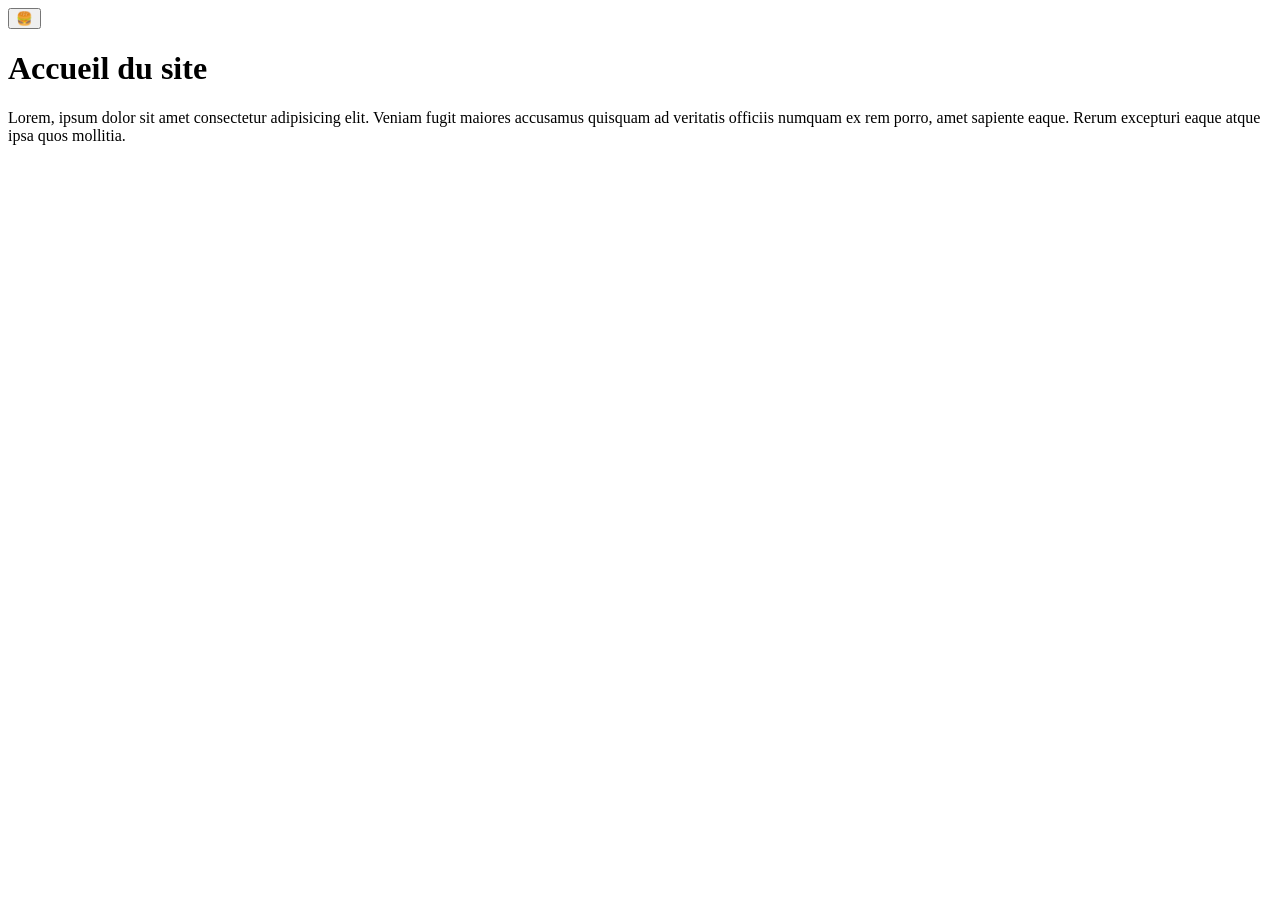
<file: index.html>
<!DOCTYPE html>
<html lang="fr">

<head>
  <meta charset="utf-8">
  <meta name="viewport" content="width=device-width, initial-scale=1">
  <title>Test de menu - Accueil</title>
  <link rel="stylesheet" href="src/css/style.css">
</head>

<body>
  <header class="header header--home">

    <!-- Ouvrir le menu popover depuis le bouton -->
    <button class="burger" type="button" popovertarget="menu" aria-label="Menu">
      🍔
    </button>

    <!-- Déclarer le menu comme popover + Structure du TP 2 -->
    <nav class="menu" id="menu" popover aria-label="Main menu">
      <!-- Bouton de fermeture -->
      <button class="menu__close burger burger--close" type="button" popovertarget="menu" popovertargetaction="hide" aria-label="Close the menu" autofocus>
        🍔
      </button>

      <h4>menu</h4>

      <ul class="menu__list">
        <li class="menu__item">
          <a class="menu__link" href="cats/index.html">Les chats</a>
          <ul>
            <li><a class="menu__link" href="cats/chat1.html">chat 1</a></li>
            <li><a class="menu__link" href="cats/chat2.html">chat 2</a></li>
          </ul>
        </li>
        <li class="menu__item">
          <a class="menu__link" href="dogs/index.html">Les chiens</a>
          <ul>
            <li><a class="menu__link" href="dogs/chien1.html">chien 1</a></li>
            <li><a class="menu__link" href="dogs/chien2.html">chien 2</a></li>
          </ul>
        </li>
      </ul>
    </nav>
    <!-- Fin du menu principal -->

  </header>

  <!-- Contenu principal de la page -->
  <main>
    <h1>Accueil du site</h1>
    <p>
      Lorem, ipsum dolor sit amet consectetur adipisicing elit. Veniam fugit maiores accusamus quisquam ad veritatis
      officiis numquam ex rem porro, amet sapiente eaque. Rerum excepturi eaque atque ipsa quos mollitia.
    </p>
  </main>
  <!-- Fin du contenu principal -->

</body>

</html>
</file>
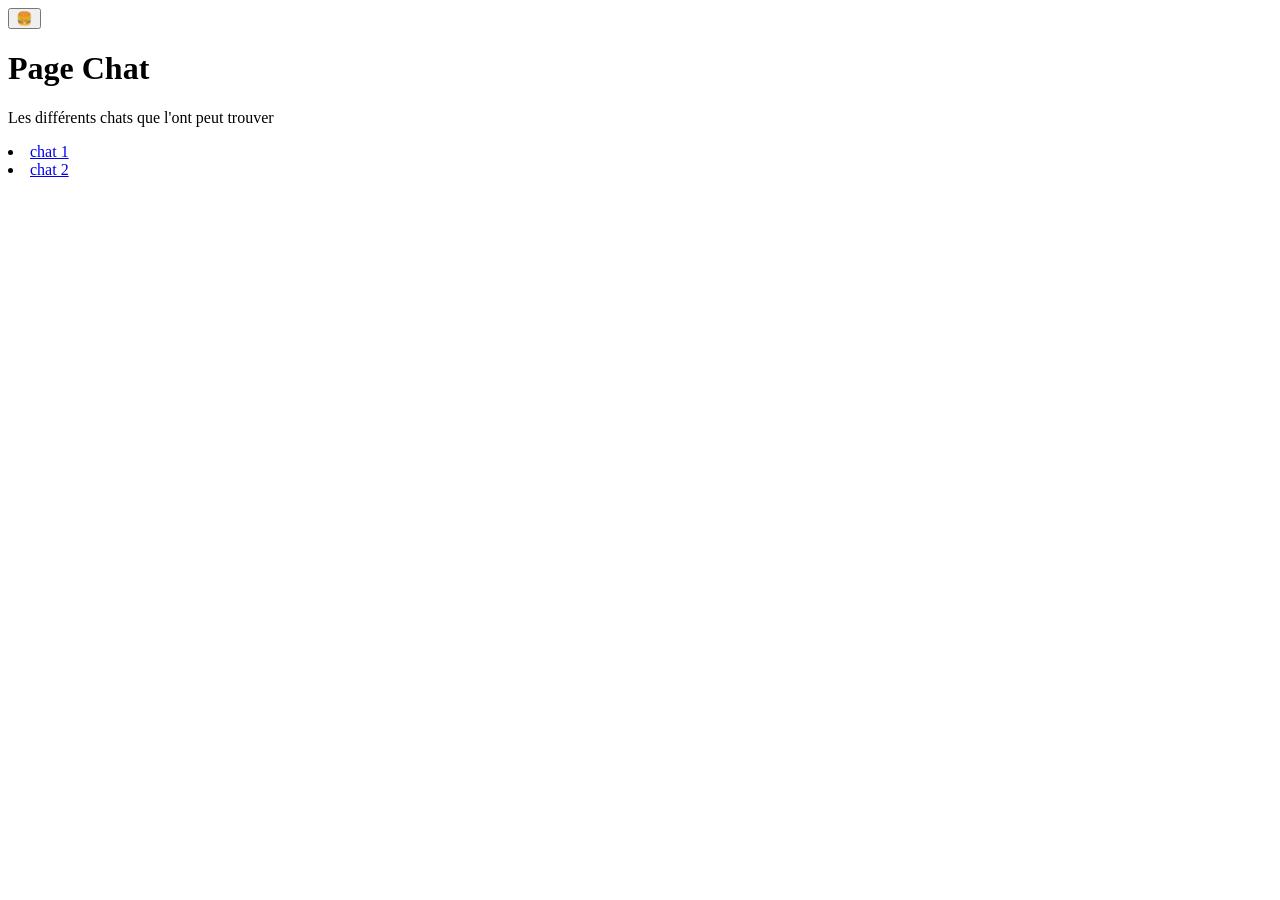
<file: cats/index.html>
<!DOCTYPE html>
<html lang="fr">

<head>
  <meta charset="utf-8">
  <meta name="viewport" content="width=device-width, initial-scale=1">
  <title>Les Chats</title>
  <link rel="stylesheet" href="../src/css/style.css">
</head>

<body>
  <header class="header">
    <button class="burger" type="button" popovertarget="menu" aria-label="Menu">
      🍔
    </button>

    <nav class="menu" id="menu" popover aria-label="Main menu">
      <button class="menu__close burger burger--close" type="button" popovertarget="menu" popovertargetaction="hide" aria-label="Close the menu" autofocus>
        🍔
      </button>

      <h4>menu</h4>

      <ul class="menu__list">
        <li><a class="menu__link" href="../index.html">Accueil principal</a></li>
        <li class="menu__item">
          <a class="menu__link" href="../cats/index.html">Les chats</a>
          <ul>
            <li><a class="menu__link" href="../cats/chat1.html">chat 1</a></li>
            <li><a class="menu__link" href="../cats/chat2.html">chat 2</a></li>
          </ul>
        </li>
        <li class="menu__item">
          <a class="menu__link" href="../dogs/index.html">Les chiens</a>
          <ul>
            <li><a class="menu__link" href="../dogs/chien1.html">chien 1</a></li>
            <li><a class="menu__link" href="../dogs/chien2.html">chien 2</a></li>
          </ul>
        </li>
      </ul>
    </nav>
  </header>
  <main>
    <h1>Page Chat</h1>
     <p>
      Les différents chats que l'ont peut trouver
    </p>
      <li><a class="menu__link" href="../cats/chat1.html">chat 1</a></li>
      <li><a class="menu__link" href="../cats/chat2.html">chat 2</a></li>
  </main>
</body>

</html>
</file>
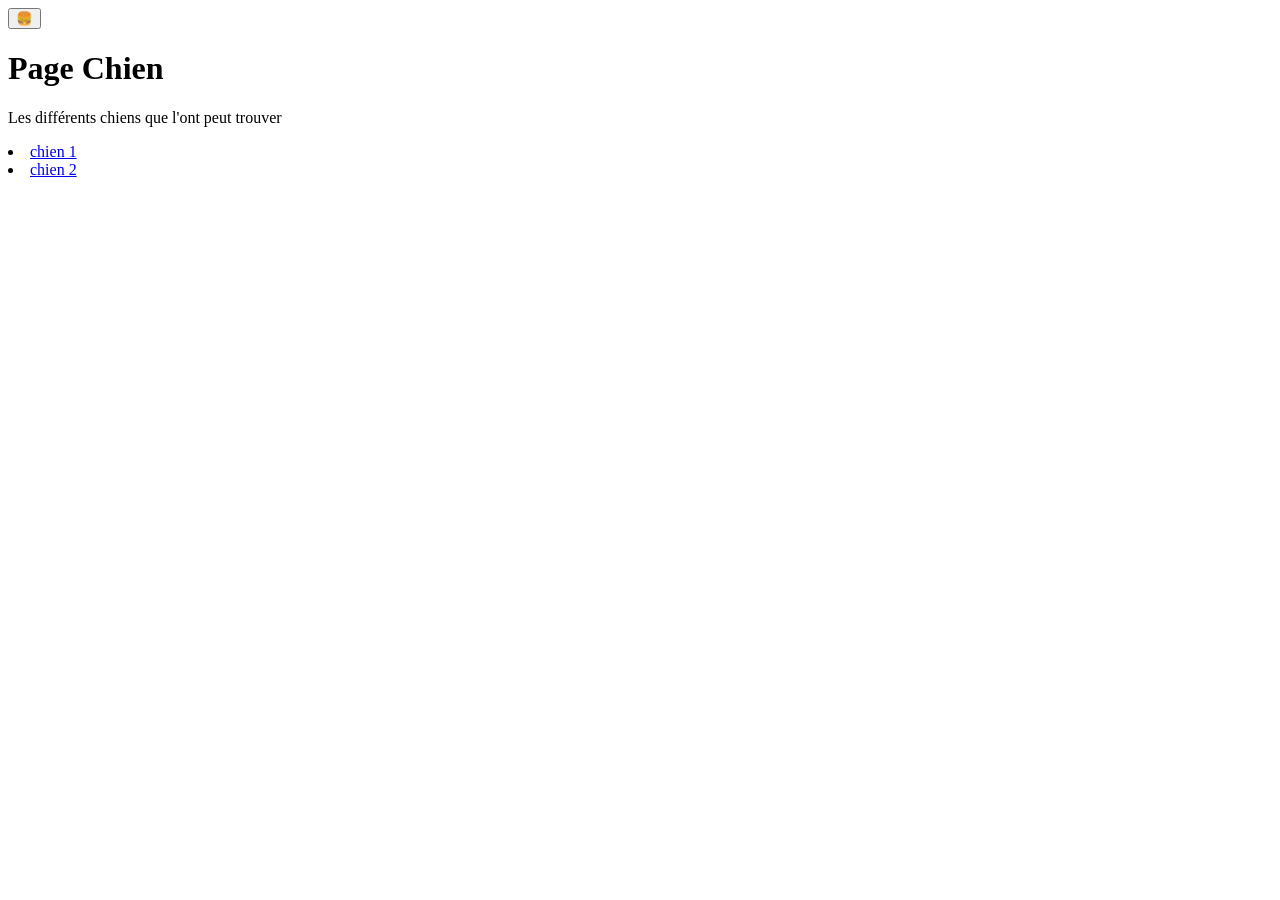
<file: dogs/index.html>
<!DOCTYPE html>
<html lang="fr">

<head>
  <meta charset="utf-8">
  <meta name="viewport" content="width=device-width, initial-scale=1">
  <title>Les Chiens</title>
  <link rel="stylesheet" href="../src/css/style.css">
</head>

<body>
  <header class="header">
    <button class="burger" type="button" popovertarget="menu" aria-label="Menu">
      🍔
    </button>

    <nav class="menu" id="menu" popover aria-label="Main menu">
      <button class="menu__close burger burger--close" type="button" popovertarget="menu" popovertargetaction="hide" aria-label="Close the menu" autofocus>
        🍔
      </button>

      <h4>menu</h4>

      <ul class="menu__list">
        <li><a class="menu__link" href="../index.html">Accueil principal</a></li>
        <li class="menu__item">
          <a class="menu__link" href="../cats/index.html">Les chats</a>
          <ul>
            <li><a class="menu__link" href="../cats/chat1.html">chat 1</a></li>
            <li><a class="menu__link" href="../cats/chat2.html">chat 2</a></li>
          </ul>
        </li>
        <li class="menu__item">
          <a class="menu__link" href="../dogs/index.html">Les chiens</a>
          <ul>
            <li><a class="menu__link" href="../dogs/chien1.html">chien 1</a></li>
            <li><a class="menu__link" href="../dogs/chien2.html">chien 2</a></li>
          </ul>
        </li>
      </ul>
    </nav>
  </header>

  <main>
    <h1>Page Chien</h1>
      <p>
      Les différents chiens que l'ont peut trouver
    </p>
      <li><a class="menu__link" href="../dogs/chien1.html">chien 1</a></li>
      <li><a class="menu__link" href="../dogs/chien2.html">chien 2</a></li>
  </main>
</body>

</html>
</file>
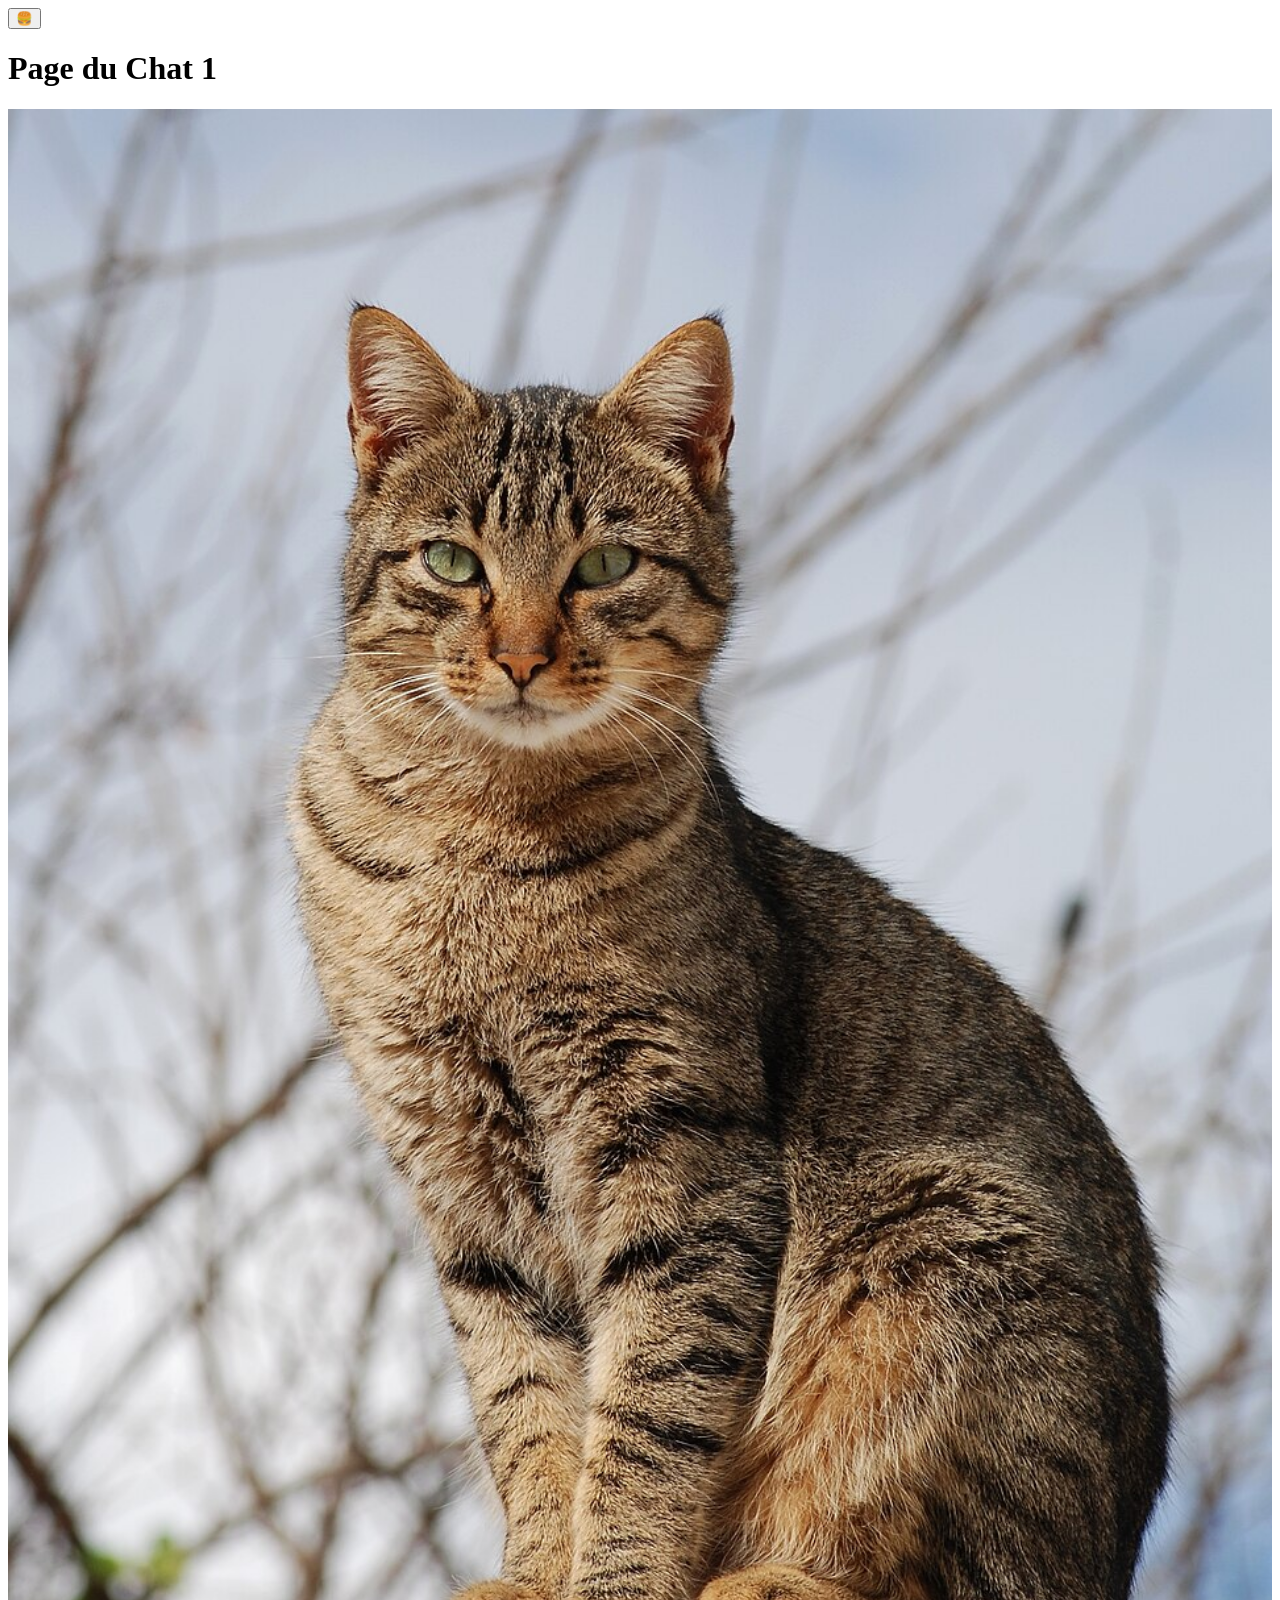
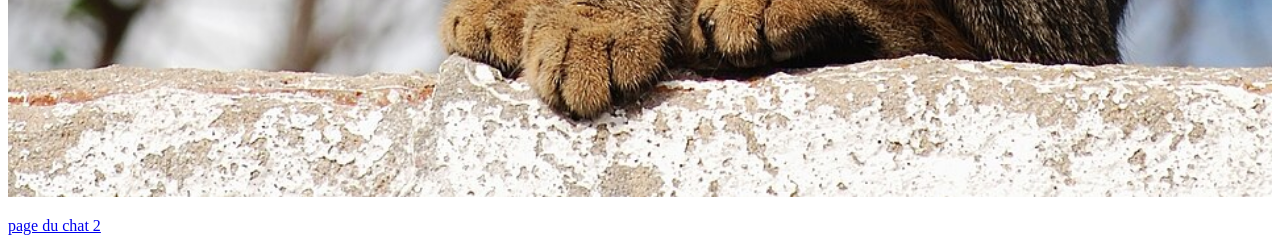
<file: cats/chat1.html>
<!DOCTYPE html>
<html lang="fr">

<head>
  <meta charset="utf-8">
  <meta name="viewport" content="width=device-width, initial-scale=1">
  <title>Les Chats</title>
  <link rel="stylesheet" href="../src/css/style.css">
</head>

<body>
  <header class="header">
    <button class="burger" type="button" popovertarget="menu" aria-label="Menu">
      🍔
    </button>

    <nav class="menu" id="menu" popover aria-label="Main menu">
      <button class="menu__close burger burger--close" type="button" popovertarget="menu" popovertargetaction="hide" aria-label="Close the menu" autofocus>
        🍔
      </button>

      <h4>menu</h4>

      <ul class="menu__list">
        <li><a class="menu__link" href="../index.html">Accueil principal</a></li>
        <li class="menu__item">
          <a class="menu__link" href="../cats/index.html">Les chats</a>
          <ul>
            <li><a>chat 1</a></li>
            <li><a class="menu__link" href="../cats/chat2.html">chat 2</a></li>
          </ul>
        </li>
        <li class="menu__item">
          <a class="menu__link" href="../dogs/index.html">Les chiens</a>
          <ul>
            <li><a class="menu__link" href="../dogs/chien1.html">chien 1</a></li>
            <li><a class="menu__link" href="../dogs/chien2.html">chien 2</a></li>
          </ul>
        </li>
      </ul>
    </nav>
  </header>

  <main>
    <h1>Page du Chat 1</h1>
    <img class="media media--fullwidth" src="../publics/img/cats/Cat_November_2010-1a.jpg" alt="Chat">
    <p>
        <a class="menu__link" href="../cats/chat2.html">page du chat 2</a>
    </p>
  </main>
</body>

</html>
</file>
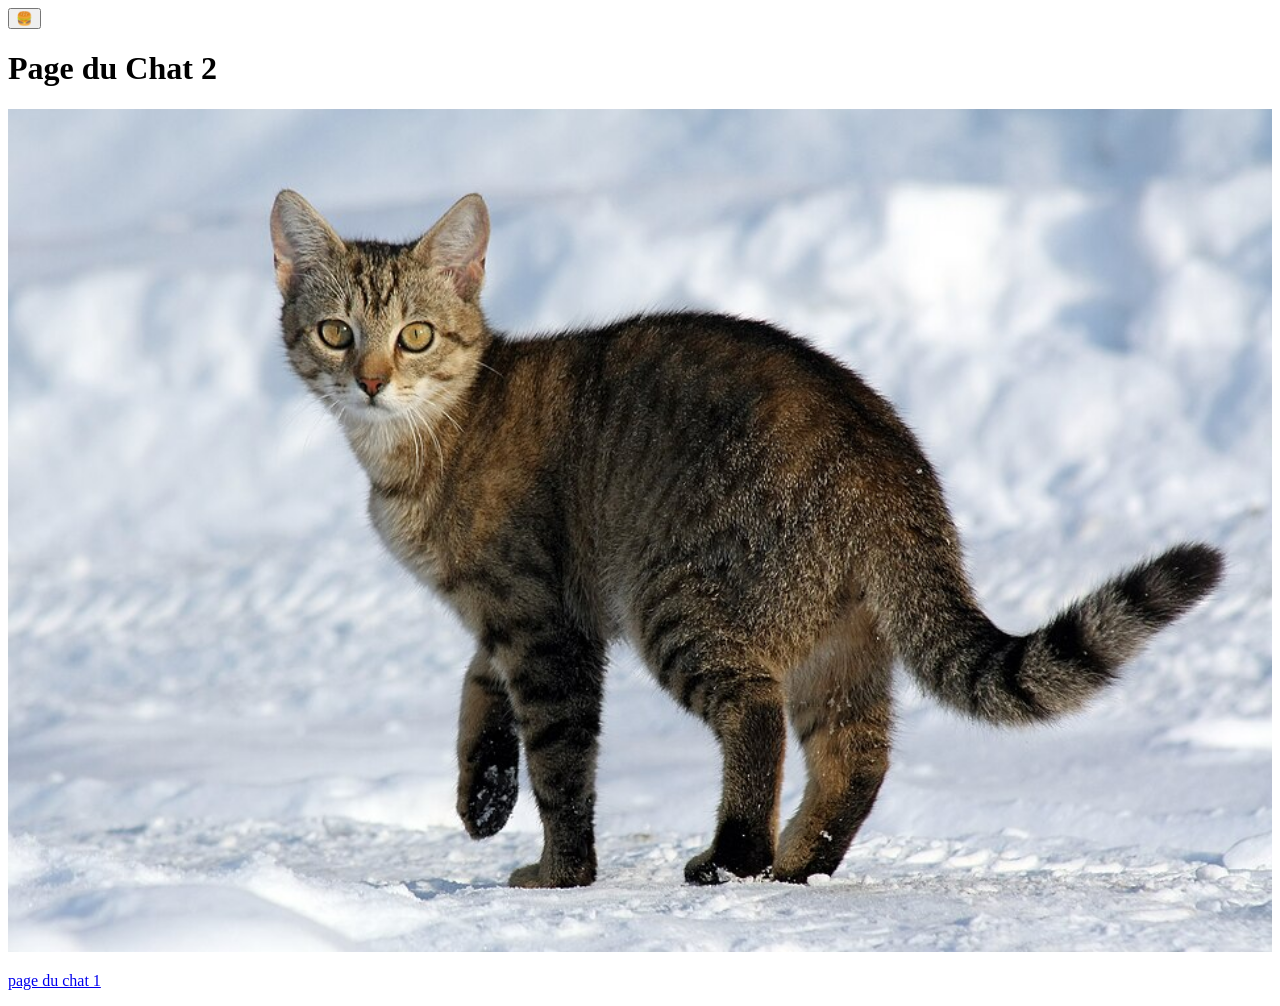
<file: cats/chat2.html>
<!DOCTYPE html>
<html lang="fr">

<head>
  <meta charset="utf-8">
  <meta name="viewport" content="width=device-width, initial-scale=1">
  <title>Les Chats</title>
  <link rel="stylesheet" href="../src/css/style.css">
</head>

<body>
  <header class="header">
    <button class="burger" type="button" popovertarget="menu" aria-label="Menu">
      🍔
    </button>

    <nav class="menu" id="menu" popover aria-label="Main menu">
      <button class="menu__close burger burger--close" type="button" popovertarget="menu" popovertargetaction="hide" aria-label="Close the menu" autofocus>
        🍔
      </button>

      <h4>menu</h4>

      <ul class="menu__list">
        <li><a class="menu__link" href="../index.html">Accueil principal</a></li>
        <li class="menu__item">
          <!-- Pas de ../ ici car on est DEJA dans le dossier cats -->
          <a class="menu__link" href="../cats/index.html">Les chats</a>
          <ul>
            <li><a class="menu__link" href="../cats/chat1.html">chat 1</a></li>
            <li><a>chat 2</a></li>
          </ul>
        </li>
        <li class="menu__item">
          <a class="menu__link" href="../dogs/index.html">Les chiens</a>
          <ul>
            <li><a class="menu__link" href="../dogs/chien1.html">chien 1</a></li>
            <li><a class="menu__link" href="../dogs/chien2.html">chien 2</a></li>
          </ul>
        </li>
      </ul>
    </nav>
  </header>

  <main>
    <h1>Page du Chat 2</h1>
    <img class="media media--fullwidth" src="../publics/img/cats/Felis_catus-cat_on_snow.jpg" alt="Chat">
    <p>
     <a class="menu__link" href="../cats/chat1.html">page du chat 1</a>
    </p>
  </main>
</body>

</html>
</file>
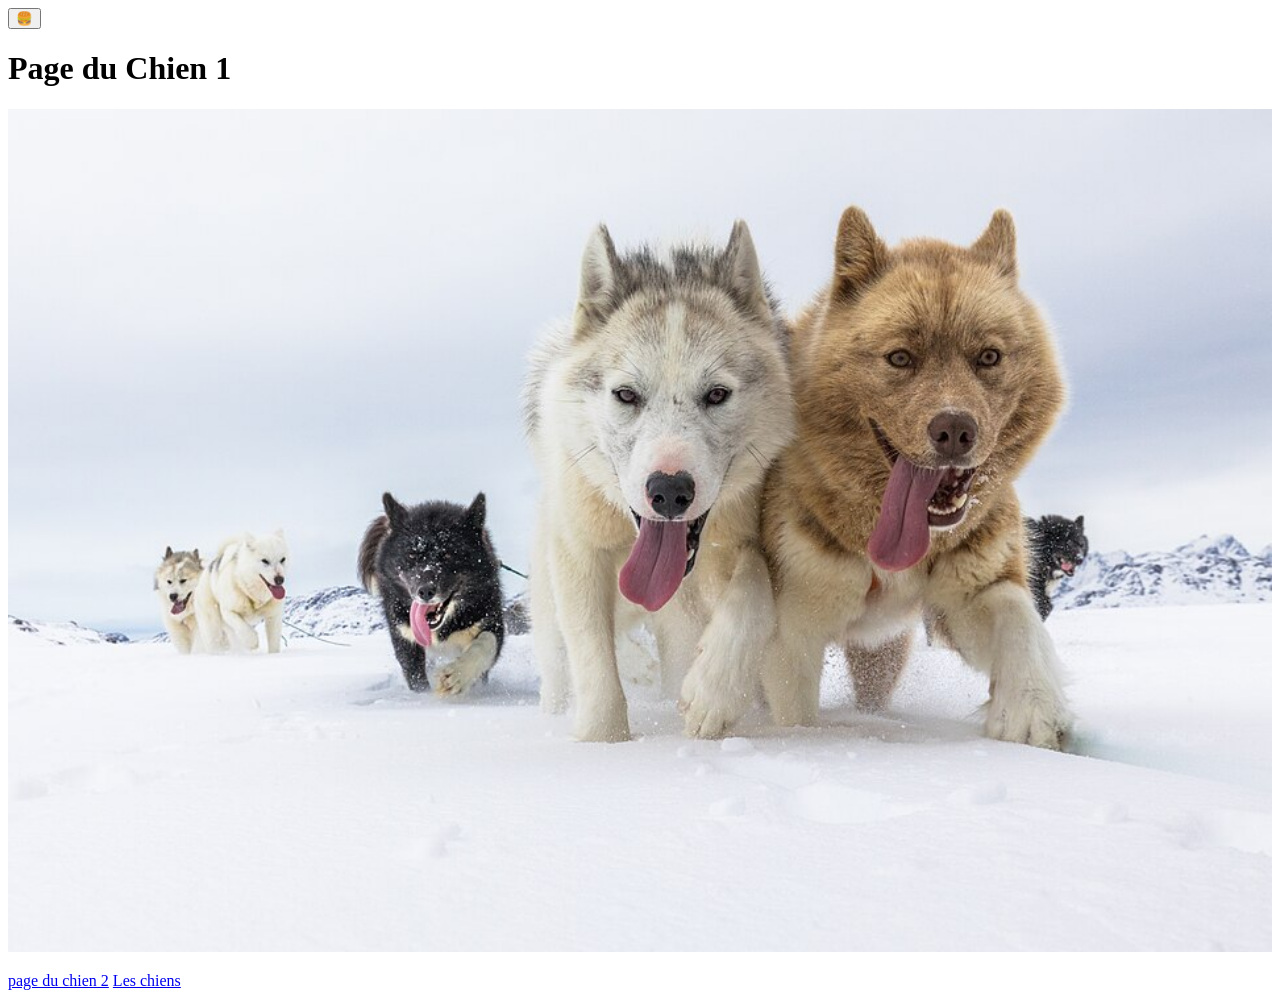
<file: dogs/chien1.html>
<!DOCTYPE html>
<html lang="fr">

<head>
  <meta charset="utf-8">
  <meta name="viewport" content="width=device-width, initial-scale=1">
  <title>Les Chiens</title>
  <link rel="stylesheet" href="../src/css/style.css">
</head>

<body>
  <header class="header">
    <button class="burger" type="button" popovertarget="menu" aria-label="Menu">
      🍔
    </button>

    <nav class="menu" id="menu" popover aria-label="Main menu">
      <button class="menu__close burger burger--close" type="button" popovertarget="menu" popovertargetaction="hide" aria-label="Close the menu" autofocus>
        🍔
      </button>

      <h4>menu</h4>

      <ul class="menu__list">
        <li><a class="menu__link" href="../index.html">Accueil principal</a></li>
        <li class="menu__item">
          <a class="menu__link" href="../cats/index.html">Les chats</a>
          <ul>
            <li><a class="menu__link" href="../cats/chat1.html">chat 1</a></li>
            <li><a class="menu__link" href="../cats/chat2.html">chat 2</a></li>
          </ul>
        </li>
        <li class="menu__item">
          <a class="menu__link" href="../dogs/index.html">Les chiens</a>
          <ul>
            <li><a>chien 1</a></li>
            <li><a class="menu__link" href="../dogs/chien2.html">chien 2</a></li>
          </ul>
        </li>
      </ul>
    </nav>
  </header>

  <main>
    <h1>Page du Chien 1</h1>
    <img class="media media--fullwidth" src="../publics/img/dogs/Greenland_467_(35130903436).jpg" alt="Chien">
    <p>
      <a class="menu__link" href="../dogs/chien2.html">page du chien 2</a>
      <a class="menu__link" href="../dogs/index.html">Les chiens</a>
    </p>
  </main>
</body>

</html>
</file>
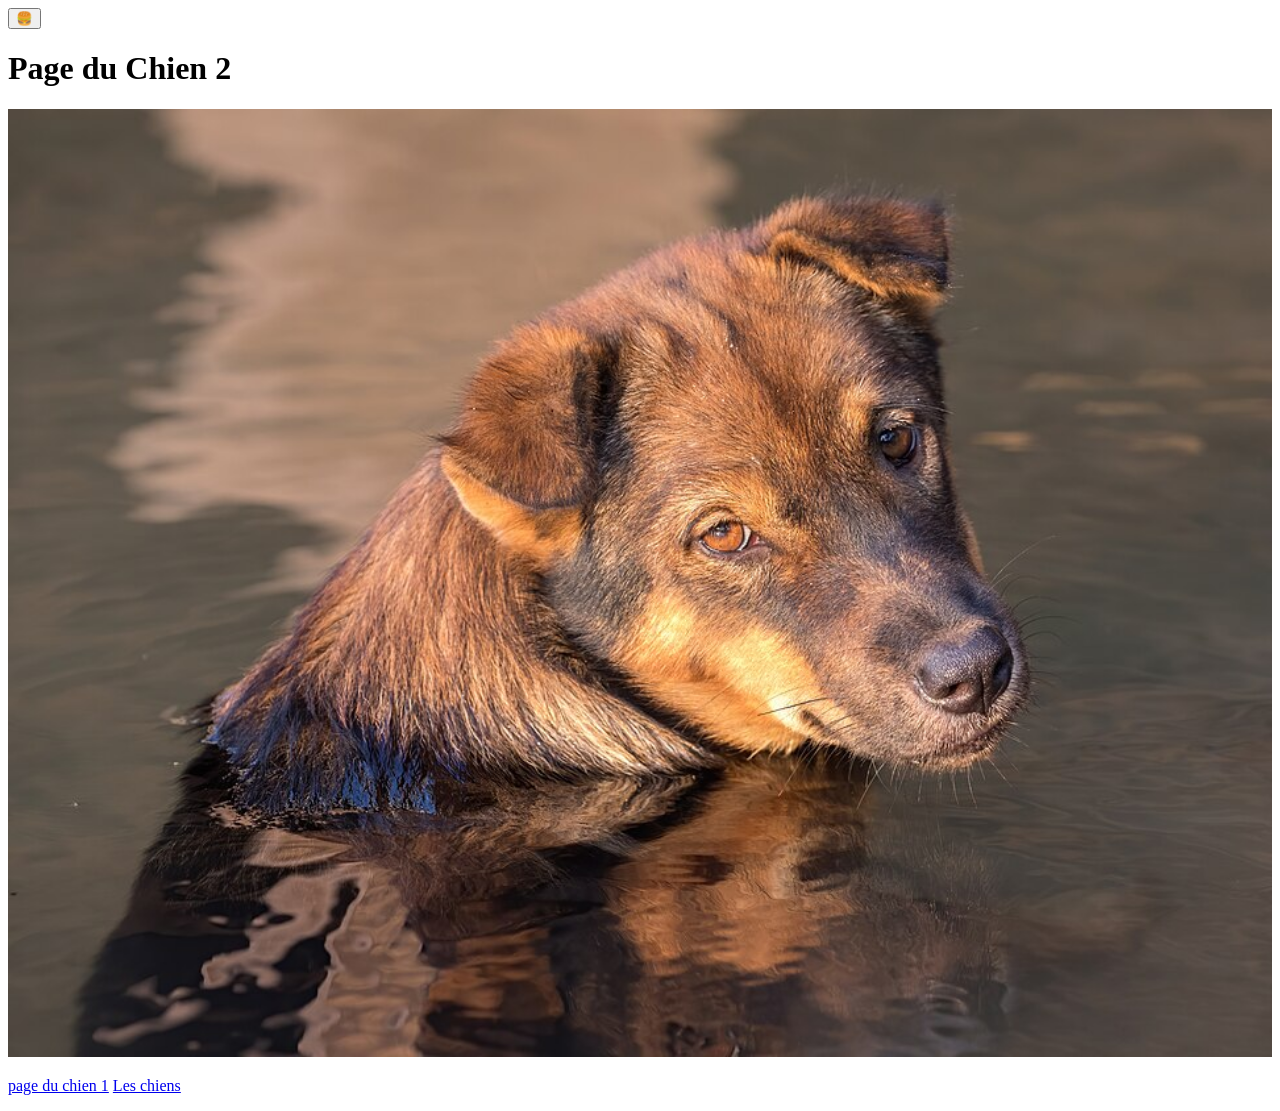
<file: dogs/chien2.html>
<!DOCTYPE html>
<html lang="fr">

<head>
  <meta charset="utf-8">
  <meta name="viewport" content="width=device-width, initial-scale=1">
  <title>Les Chiens</title>
  <link rel="stylesheet" href="../src/css/style.css">
</head>

<body>
  <header class="header">
    <button class="burger" type="button" popovertarget="menu" aria-label="Menu">
      🍔
    </button>

    <nav class="menu" id="menu" popover aria-label="Main menu">
      <button class="menu__close burger burger--close" type="button" popovertarget="menu" popovertargetaction="hide" aria-label="Close the menu" autofocus>
        🍔
      </button>

      <h4>menu</h4>

      <ul class="menu__list">
        <li><a class="menu__link" href="../index.html">Accueil principal</a></li>
        <li class="menu__item">
          <a class="menu__link" href="../cats/index.html">Les chats</a>
          <ul>
            <li><a class="menu__link" href="../cats/chat1.html">chat 1</a></li>
            <li><a class="menu__link" href="../cats/chat2.html">chat 2</a></li>
          </ul>
        </li>
        <li class="menu__item">
          <a class="menu__link" href="../dogs/index.html">Les chiens</a>
          <ul>
            <li><a class="menu__link" href="..chien1.html">chien 1</a></li>
            <li><a>chien 2</a></li>
          </ul>
        </li>
      </ul>
    </nav>
  </header>

  <main>
    <h1>Page du Chien 2</h1>
    <img class="media media--fullwidth" src="../publics/img/dogs/Liver_yellow_dog_in_the_water_looking_at_viewer_at_golden_hour_in_Don_Det_Laos.jpg" alt="Chien">
    <p>
  <a class="menu__link" href="../dogs/chien1.html">page du chien 1</a>
  <a class="menu__link" href="../dogs/index.html">Les chiens</a>
    </p>
  </main>
</body>

</html>
</file>
<file: src/css/style.css>
/* code css à faire */
/* --- menu (popover plein écran) ------------------------------------------ */
/* La feuille du navigateur a déjà fixé le panneau à l'écran*/
.menu {
  width: 100%;
  height: 100%;
  border: 0;
}
/* Page figée tant que le menu est ouvert.*/
html:has(.menu:popover-open) {
  overflow: hidden;
}
/* --- burger ---------------------------- */
/* --- ajout du curseur sur le bouton --- */
.burger {
  cursor: pointer;
}
/* --- Le fondu du menu --- */
.menu {
  /* … on complète le bloc existant … */
  transition: 400ms allow-discrete;
  opacity: 0;
}
.menu:popover-open {
  opacity: 1;
}
@starting-style {
  .menu:popover-open {
    opacity: 0;
  }
}
/* --- Rotation du bouton de fermeture ---*/
@starting-style {
  .menu:popover-open .burger--close {
    transform: none;
  }
}

.menu:popover-open .burger--close {
  transform: rotate(90deg);
  transition: 400ms;
}
/* /* --- Respecter les préférences de mouvements --- */
@media (prefers-reduced-motion: reduce) {
  .menu,
  .menu .burger--close {
    transition: none;
  }
}
.media--fullwidth {
  width: 100%;
  height: auto;
}

nav > h4::before {
  content: url("../../publics/icones/streamline-block-entertainment-books.svg");
}

nav > ul > li > a::before {
  content: url("../../publics/icones/streamline-block-arrowheads-left-chevron.svg");
}

nav > ul > li > ul > li > a::before {
  content: url("../../publics/icones/la-archive.svg");
}
</file>
